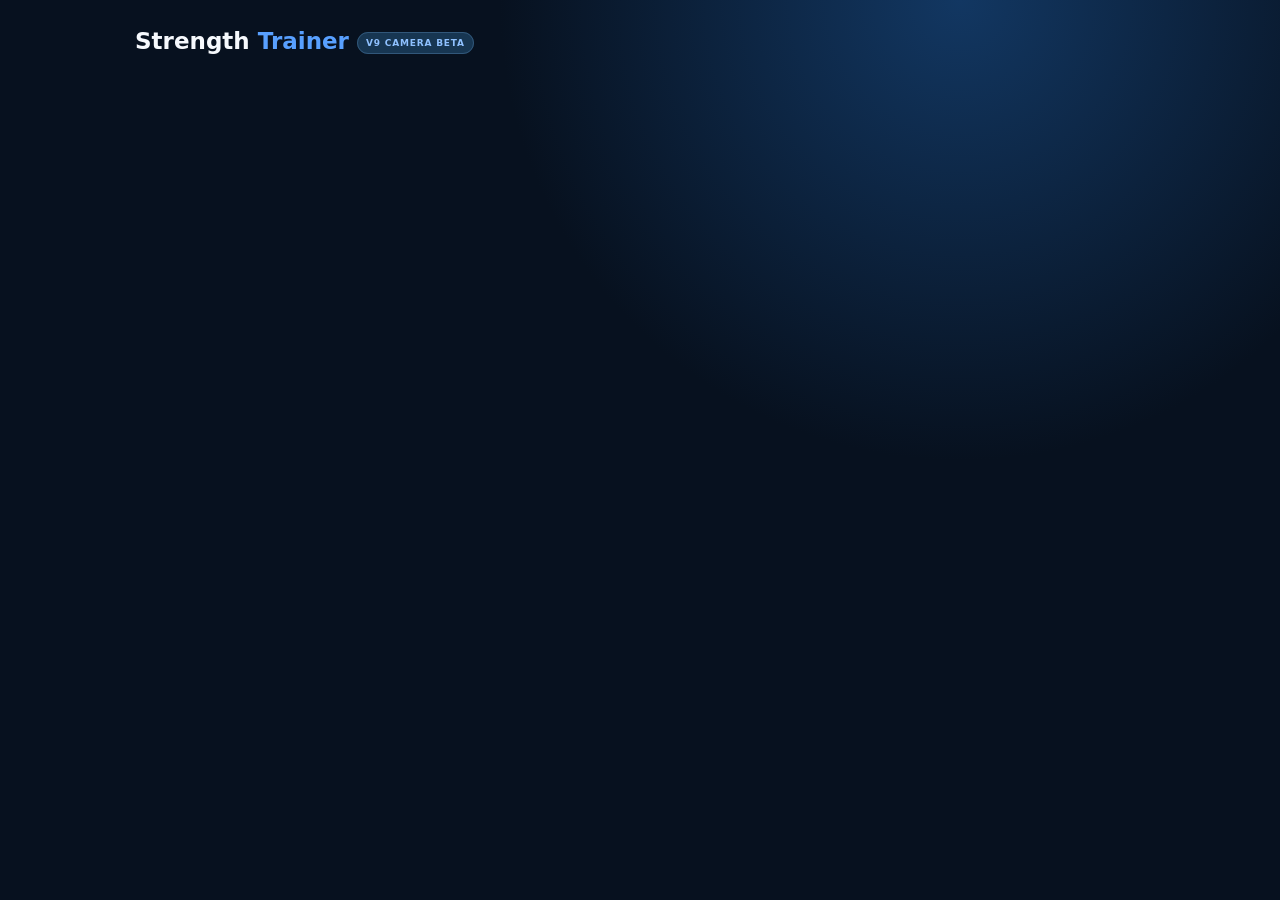
<file: v9-preview/index.html>
<!doctype html>
<html lang="en-AU">
<head>
<meta charset="utf-8">
<meta name="viewport" content="width=device-width,initial-scale=1,viewport-fit=cover">
<meta name="theme-color" content="#1677ff">
<title>Strength Trainer V9 Camera Beta</title>
<link rel="stylesheet" href="style.css?v=9.4">
<style>#cameraOverlay{display:none!important}</style>
</head>
<body>
<div class="wrap">
<header class="header"><div class="brand">Strength <span>Trainer</span> <small>V9 CAMERA BETA</small></div><button id="homeBtn" onclick="returnHome()" style="display:none">Exit workout</button></header>
<main><section id="home" class="view active"></section><section id="runner" class="view"><div class="screen" id="run"></div></section></main>
</div>
<script src="camera.js?v=9.4"></script>
<script src="app.js?v=9.4"></script>
</body>
</html>
</file>
<file: v9-preview/style.css>
:root{--bg:#07111f;--panel:#0d1d31;--panel2:#122a45;--line:#254562;--muted:#a5b9ce;--blue:#1677ff;--green:#25c98b;--purple:#8b6cff;--orange:#ff9533}*{box-sizing:border-box}body{margin:0;color:#f6f9fd;background:radial-gradient(circle at 75% 0,#123762 0,#07111f 35%);font-family:Inter,system-ui,-apple-system,Segoe UI,sans-serif;min-height:100vh}.wrap{max-width:1050px;margin:auto;padding:20px 20px 70px}.header{display:flex;justify-content:space-between;align-items:center;padding:8px 0 22px}.brand{font-size:23px;font-weight:850}.brand span{color:#58a0ff}.brand small{font-size:9px;letter-spacing:.09em;background:#173652;border:1px solid #31577a;border-radius:999px;padding:5px 8px;vertical-align:middle;color:#8fc1ff}.header button,.btn{border:0;border-radius:12px;background:#173652;color:white;padding:12px 17px;font:inherit;font-weight:750;cursor:pointer}.btn.primary{background:var(--blue)}.btn.green{background:var(--green);color:#042218}.btn.warn{background:#7a5218}.btn.danger{background:#8f2d3a}.view{display:none}.view.active{display:block}.betaNotice{margin:0 0 16px;background:#102b47;border:1px solid #31577a;border-radius:14px;padding:13px 15px;color:#c9dcf1}.hero{position:relative;min-height:390px;border:1px solid var(--line);border-radius:24px;overflow:hidden;background:url('../images/floor-press.webp') center/cover;box-shadow:0 18px 50px #0005}.hero:after{content:'';position:absolute;inset:0;background:linear-gradient(90deg,#06111ff4 0,#06111fce 43%,#06111f1c 80%)}.heroText{position:relative;z-index:1;padding:48px;max-width:650px}.eyebrow{color:#70adff;font-weight:800;letter-spacing:.1em;font-size:12px}.hero h1{font-size:clamp(36px,7vw,62px);line-height:1.03;margin:11px 0 17px}.muted,p{color:var(--muted);line-height:1.55}.stats,.weeks,.phases{display:grid;gap:13px}.stats{grid-template-columns:repeat(4,1fr);margin:15px 0}.card{background:linear-gradient(145deg,var(--panel),#0a192a);border:1px solid var(--line);border-radius:17px;padding:20px}.stat b{font-size:28px;display:block}.sectionHead{display:flex;justify-content:space-between;align-items:end;margin:28px 0 13px}.sectionHead h2{margin:0}.weeks{grid-template-columns:repeat(10,1fr)}.weekBtn{background:var(--panel);color:white;border:1px solid var(--line);border-radius:12px;padding:14px 5px;cursor:pointer}.weekBtn.active{background:var(--blue);border-color:var(--blue)}.weekBtn.done{box-shadow:inset 0 -4px var(--green)}.weekPanel{margin-top:12px}.days{display:grid;grid-template-columns:repeat(7,1fr);gap:9px}.day{background:#10243a;color:white;border:1px solid var(--line);border-radius:12px;padding:13px 8px;min-height:93px;cursor:pointer;text-align:left}.day.done{border-color:var(--green);background:#0c312a}.day.next{outline:2px solid var(--blue)}.phases{grid-template-columns:repeat(3,1fr)}.phase{border-top:4px solid var(--blue)}.phase:nth-child(2){border-color:var(--green)}.phase:nth-child(3){border-color:var(--purple)}.progressbar{height:10px;border-radius:10px;background:#06101c;overflow:hidden}.progressbar i{height:100%;display:block;background:linear-gradient(90deg,var(--blue),var(--green))}.screen{max-width:790px;margin:auto}.workTop{display:flex;justify-content:space-between;align-items:center;margin-bottom:12px}.visual{position:relative;border-radius:22px;overflow:hidden;border:1px solid var(--line);background:#0c1a2c}.visual img{width:100%;height:min(50vh,430px);object-fit:cover;display:block}.visualLabel{position:absolute;left:16px;bottom:16px;background:#06111fd9;border:1px solid #ffffff2b;border-radius:12px;padding:10px 13px}.stepCard{text-align:center;margin-top:13px}.rep{font-size:clamp(70px,18vw,130px);font-weight:900;line-height:1;color:white;margin:10px}.repLabel{color:#6eafff;font-weight:800;text-transform:uppercase;letter-spacing:.12em}.action{width:100%;padding:18px;font-size:20px;margin-top:13px}.subactions{display:flex;justify-content:space-between;gap:10px;margin-top:10px}.subactions button{flex:1}.dots{display:flex;gap:5px;justify-content:center;flex-wrap:wrap;margin:16px 0}.dot{width:9px;height:9px;border-radius:50%;background:#34506b}.dot.done{background:var(--green)}.dot.now{background:var(--blue);transform:scale(1.5)}.rest{font-size:clamp(70px,18vw,125px);font-weight:900;margin:20px;text-align:center}.complete{text-align:center;padding:45px 20px}.completeMark{font-size:75px}.notice{background:#332711;border:1px solid #74531a;color:#f5dda6;padding:13px;border-radius:10px}.scheduleActions{display:grid;grid-template-columns:repeat(3,1fr);gap:10px;margin-top:14px}.confirmText{font-size:13px;color:var(--muted);margin-top:10px}.restOverlay{position:fixed;inset:0;background:#020812d9;backdrop-filter:blur(7px);z-index:50;display:grid;place-items:center;padding:20px}.restOverlayBox{width:min(420px,100%);background:linear-gradient(145deg,#102a47,#091827);border:1px solid #31577a;border-radius:23px;padding:30px;text-align:center;box-shadow:0 25px 80px #000a}.restOverlay .rest{margin:14px 0}.restOverlay .btn{width:100%;margin-top:10px}.cameraCard{margin-top:13px;text-align:left}.cameraHeader{display:flex;gap:12px;justify-content:space-between;align-items:flex-start}.cameraHeader h3{margin:2px 0 5px}.cameraBadge{white-space:nowrap;background:#173652;border:1px solid #31577a;border-radius:999px;padding:6px 9px;font-size:11px;font-weight:800;color:#8fc1ff}.cameraStage{position:relative;overflow:hidden;border-radius:16px;background:#030913;border:1px solid var(--line);aspect-ratio:4/3;margin-top:12px}.cameraStage video,.cameraStage canvas{position:absolute;inset:0;width:100%;height:100%;object-fit:cover;transform:scaleX(-1)}.cameraStage canvas{pointer-events:none}.cameraHud{position:absolute;inset:auto 12px 12px 12px;display:flex;align-items:end;justify-content:space-between;gap:12px;z-index:2}.cameraCountBox{background:#04101ee8;border:1px solid #ffffff2b;border-radius:14px;padding:9px 13px;min-width:110px}.cameraCountBox b{font-size:34px;line-height:1}.cameraStatus{background:#04101ee8;border:1px solid #ffffff2b;border-radius:12px;padding:9px 12px;font-size:13px;max-width:65%;color:#d7e7f8}.cameraStatus.good{border-color:#25c98b88;color:#a8f2d5}.cameraStatus.warn{border-color:#ff953388;color:#ffd2a8}.cameraStatus.complete{border-color:#25c98b;color:#baf8df}.cameraControls{display:grid;grid-template-columns:2fr 1fr 1fr;gap:9px;margin-top:10px}.cameraAdjust{display:grid;grid-template-columns:1fr 1fr;gap:9px;margin-top:9px}.cameraTip{font-size:13px;color:var(--muted);margin:10px 0 0}.cameraPrivacy{font-size:12px;color:#7f9ab3;margin-top:8px}.cameraPanel:not(.active) .cameraStage,.cameraPanel:not(.active) .cameraAdjust{display:none}.cameraPanel.active .cameraStart{display:none}.cameraPanel:not(.active) .cameraStop,.cameraPanel:not(.active) .cameraReset{display:none}@media(max-width:760px){.wrap{padding:12px 12px 55px}.header{padding-bottom:12px}.hero{min-height:520px;background-position:62% center}.heroText{padding:30px 24px}.stats{grid-template-columns:repeat(2,1fr)}.weeks{grid-template-columns:repeat(5,1fr)}.days{grid-template-columns:repeat(2,1fr)}.phases{grid-template-columns:1fr}.visual img{height:38vh;min-height:270px}.scheduleActions{grid-template-columns:1fr}.cameraControls{grid-template-columns:1fr 1fr}.cameraStart{grid-column:1/-1}.cameraHud{align-items:stretch;flex-direction:column}.cameraStatus{max-width:none}.cameraStage{aspect-ratio:3/4}}
</file>
